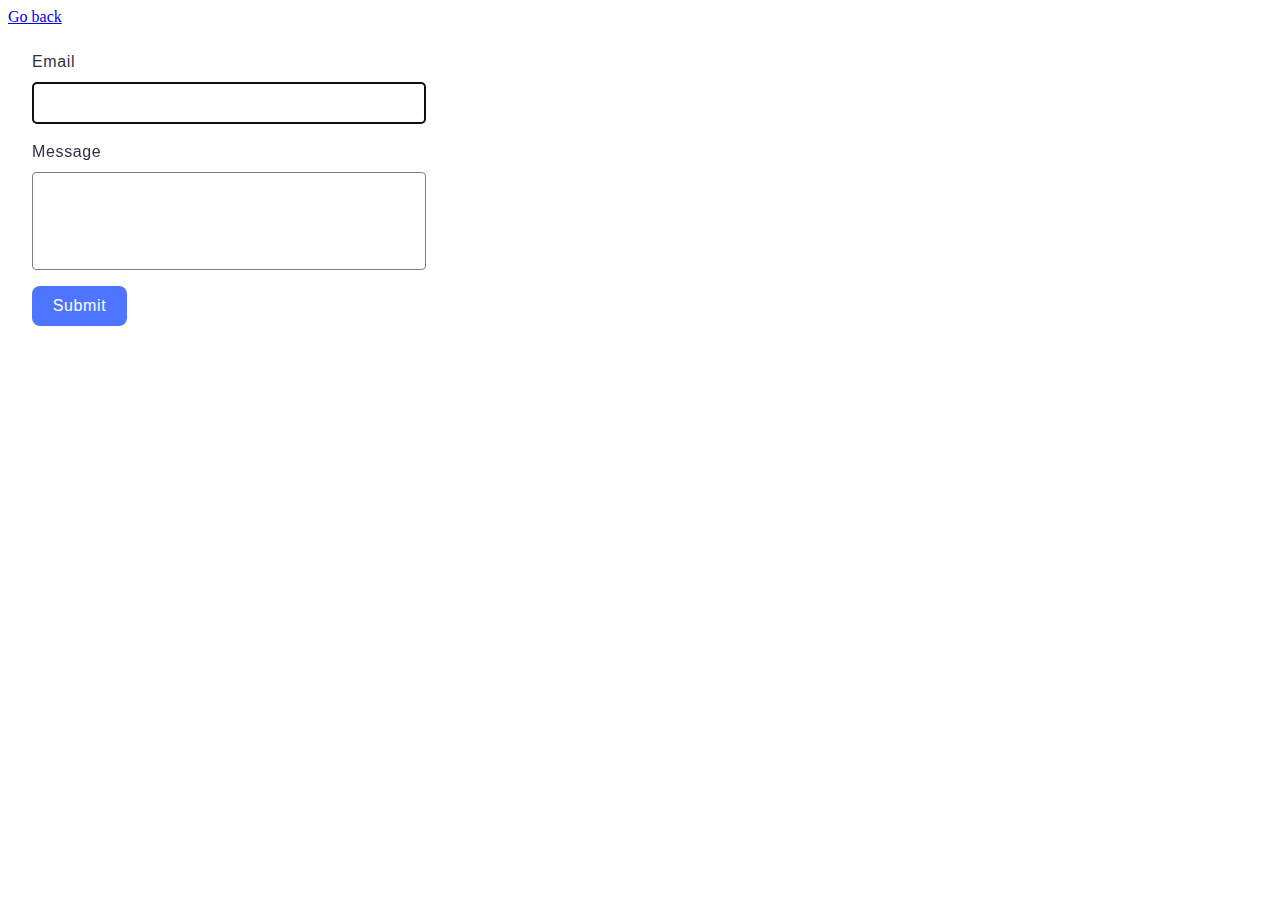
<file: src/2-form.html>
<!DOCTYPE html>
<html lang="en">
  <head>
    <meta charset="UTF-8" />
    <meta name="viewport" content="width=device-width, initial-scale=1.0" />
    <title>Form</title>
    <link rel="stylesheet" href="./css/2-form.css" />
  </head>
  <body>
    <a href="./index.html">Go back</a>
    <form class="feedback-form" autocomplete="off">
      <label class="lab">
        Email
        <input class="inp" type="email" name="email" autofocus />
      </label>
      <label class="lab">
        Message
        <textarea class="text-a" name="message" rows="8"></textarea>
      </label>
      <button class="btn" type="submit">Submit</button>
    </form>
    <script type="module" src="./js/2-form.js"></script>
  </body>
</html>
</file>
<file: src/css/2-form.css>
body {
  box-sizing: border-box;
}

.feedback-form {
  display: flex;
  align-items: flex-start;
  justify-content: flex-start;
  flex-direction: column;
  gap: 16px;
  margin: 24px;
  font-family: 'Montserrat', sans-serif;
  font-weight: 400;
  font-size: 16px;
  line-height: 1.5;
  letter-spacing: 0.04em;
  color: #2e2f42;
}

.lab {
  display: flex;
  /* align-items: flex-start;
justify-content: flex-start; */
  flex-direction: column;
  gap: 8px;
}

.inp {
  border: 1px solid #808080;
  border-radius: 4px;
  width: 360px;
  padding: 8px 16px;

  font-weight: 400;
  font-size: 16px;
  line-height: 1.5;
  letter-spacing: 0.04em;
  color: #2e2f42;
  font-family: inherit;
  transition: border-color 0.3s cubic-bezier(0.175, 0.885, 0.32, 1.275);
}

.inp:hover,
.inp:focus {
  border-color: #000;
}

.inp:active {
  border-color: #808080;
}

.text-a {
  border: 1px solid #808080;
  border-radius: 4px;
  width: 360px;
  height: 80px;
  resize: none;
  padding: 8px 16px;

  font-weight: 400;
  font-size: 16px;
  line-height: 1.5;
  letter-spacing: 0.04em;
  color: #2e2f42;
  font-family: inherit;
  transition: border-color 0.3s cubic-bezier(0.175, 0.885, 0.32, 1.275);
}

.text-a:hover,
.text-a:focus {
  border-color: #000;
}

.text-a:active {
  border-color: #808080;
}

.btn {
  border-radius: 8px;
  padding: 8px 16px;
  width: 95px;
  height: 40px;
  background-color: #4e75ff;
  font-family: inherit;
  border: 0;

  font-weight: 500;
  font-size: 16px;
  line-height: 1.5;
  letter-spacing: 0.04em;
  color: #fff;

  transition: background-color 0.3s cubic-bezier(0.175, 0.885, 0.32, 1.275);
}

.btn:hover,
.btn:focus {
  background-color: #6c8cff;
}
</file>
